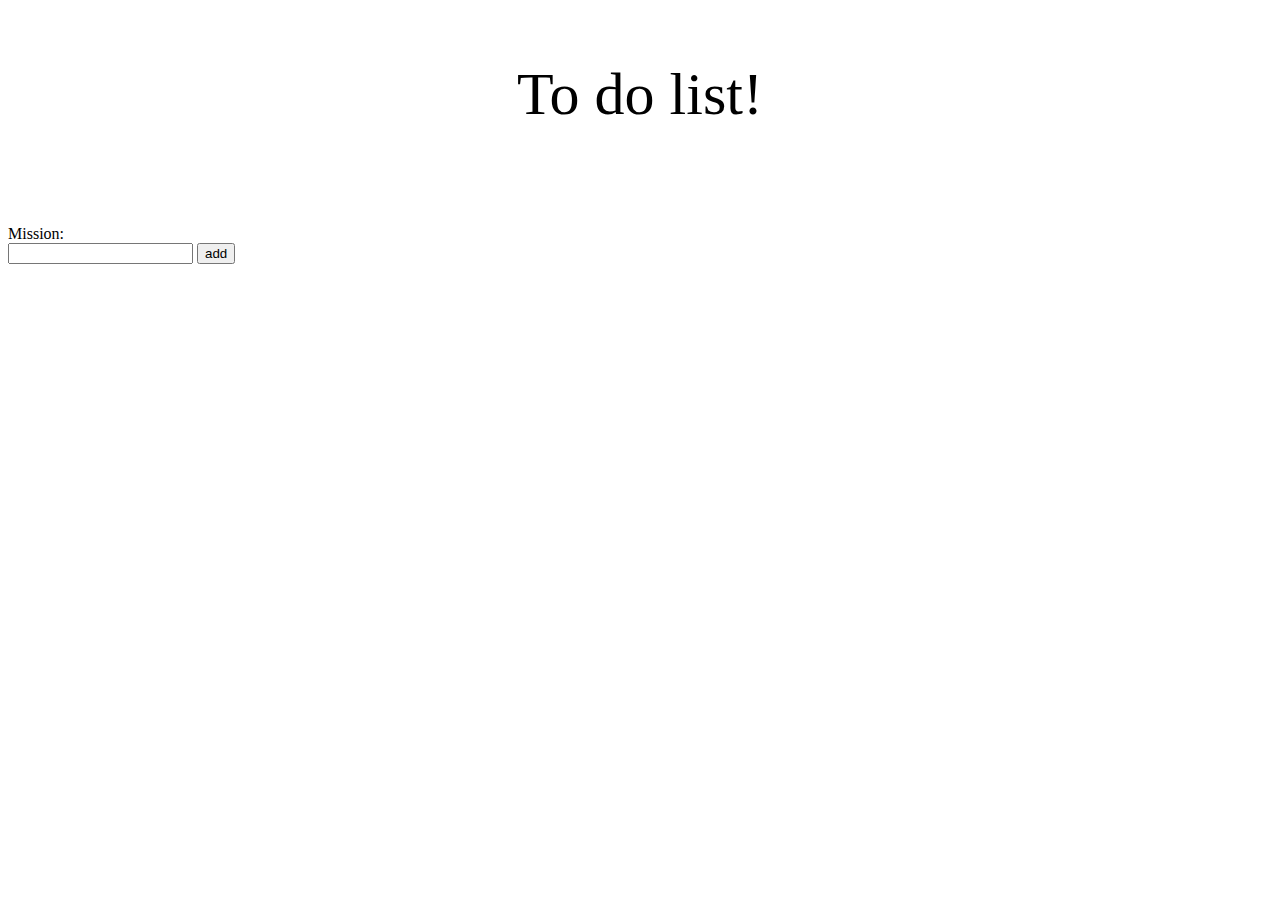
<file: index.html>
<!DOCTYPE html>
<HTML>

<HEAD>
    <meta charset="UTF-8">
    <title>Title</title>
    <!--  引入js文件 -->
    <script src="./index.js" ></script>
    <!--  引入css -->
    <link rel="stylesheet" type="text/css" href="index.css">
</HEAD>

<BODY>
    <p class="todo-title-p">To do list!</p>
    <br>
    <br>
    Mission:<br>
    <form id="form_id" name="form_name">
        <input type="text" name="text_name" id="text_id">
        <input type="button" value="add" onclick="addTodos()">
    </form>
    <div id="texts"></div>
</BODY>

</HTML>
</file>
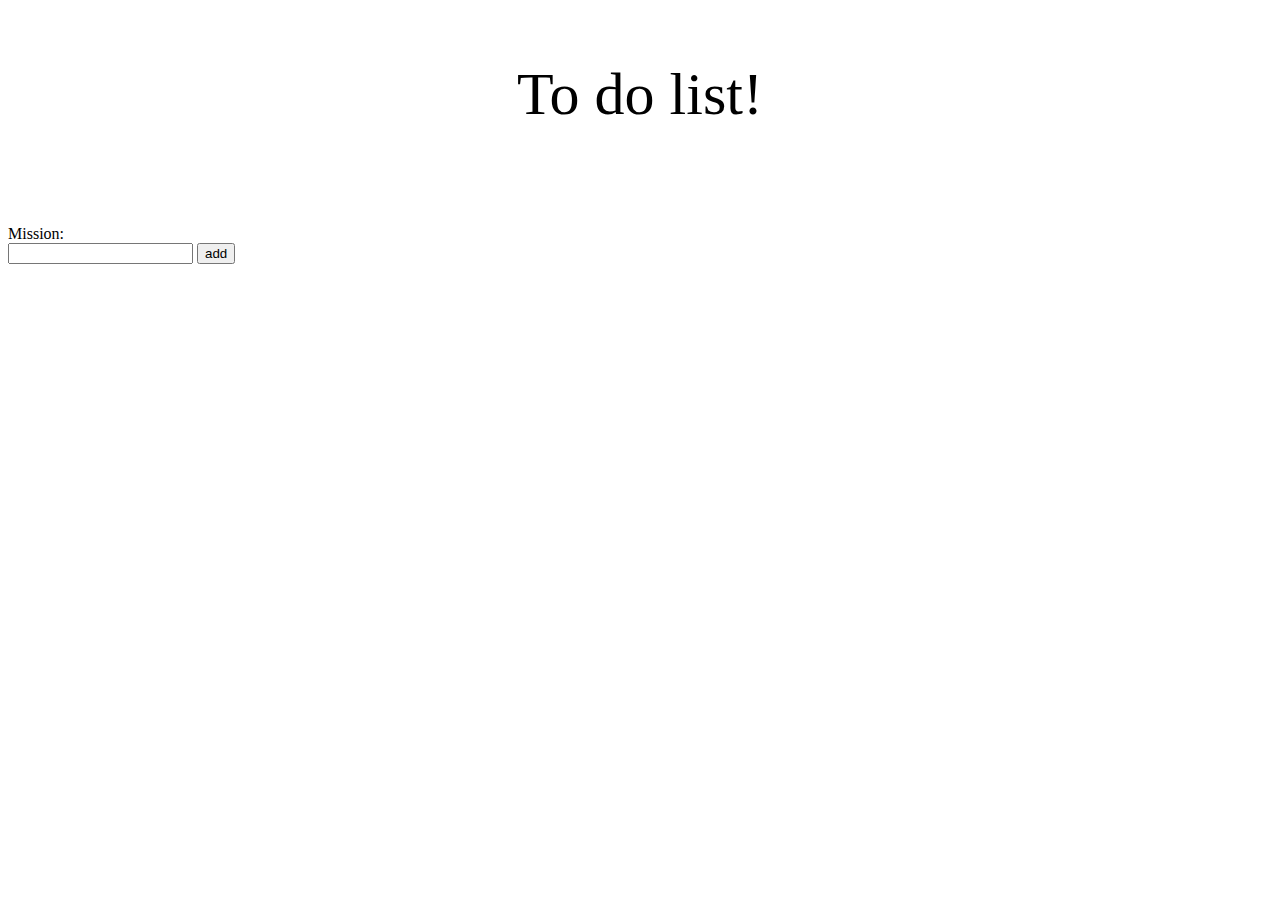
<file: todolist.html>
<!DOCTYPE html>
<HTML>
<HEAD>
    <meta charset="UTF-8">
    <title>Title</title>
    <script type="text/javascript">
/***
 * 
 * 总体来讲 功能都实现了
 * 但是有几个问题
 * 1. html和js内容嵌在一起，难以维护和阅读 ==================代码问题
 * 2. 样式非常的丑 ==================代码问题
 * 3. 没有正确的声明变量，函数名字没有命名好 ==================代码问题
 * 4. 删除已创建的事项功能存在问题 ==================功能问题
 * 5. 回车没有触发创建事件函数 ==================功能问题
 * 6. 创建事件时没有清除输入框内容 ==================功能问题
 * 7. 输入框为空的情况下依然可以创建空的事项==================功能问题
 * 
 * 接下来请依照优先级修复以上问题
 * 首先 我帮你修复存在的1 3 问题
 * 接下来 你要先修复好功能问题 因为功能存在问题 软件就不能被用户合理使用 样式问题啥都优先级都是最低
 * */
        time=0;
        function Function() {
            time+=1;
            let d = document.getElementById("texts");
            let new_mission = document.createElement("p");
            let delete_button = document.createElement("input");
            delete_button.type = "button";
            delete_button.value = "delete";
            delete_button.onclick=Function_delete;
            new_mission.id= "id"+time;
            new_mission.innerText = time+"  "+document.getElementById("text_id").value;
            d.appendChild(new_mission);

            new_mission.appendChild(delete_button);
        }
        function Function_delete(){
            let d = document.getElementById("texts");
            let del = document.getElementById("id"+time);
            d.removeChild(del);
            time-=1;
        }

    </script>

</HEAD>
<BODY>

<p style="text-align: center;font-size: 60px">To do list!</p>
<br>
<br>
Mission:<br>
<form id="form_id" name="form_name">
    <input type="text" name="text_name" id="text_id">
    <input type="button" value="add" onclick="Function()">
</form>
<div id="texts"></div>

</BODY>
</HTML>
</file>
<file: index.css>
.todo-title-p {
    text-align: center;
    font-size: 60px;
}
</file>
